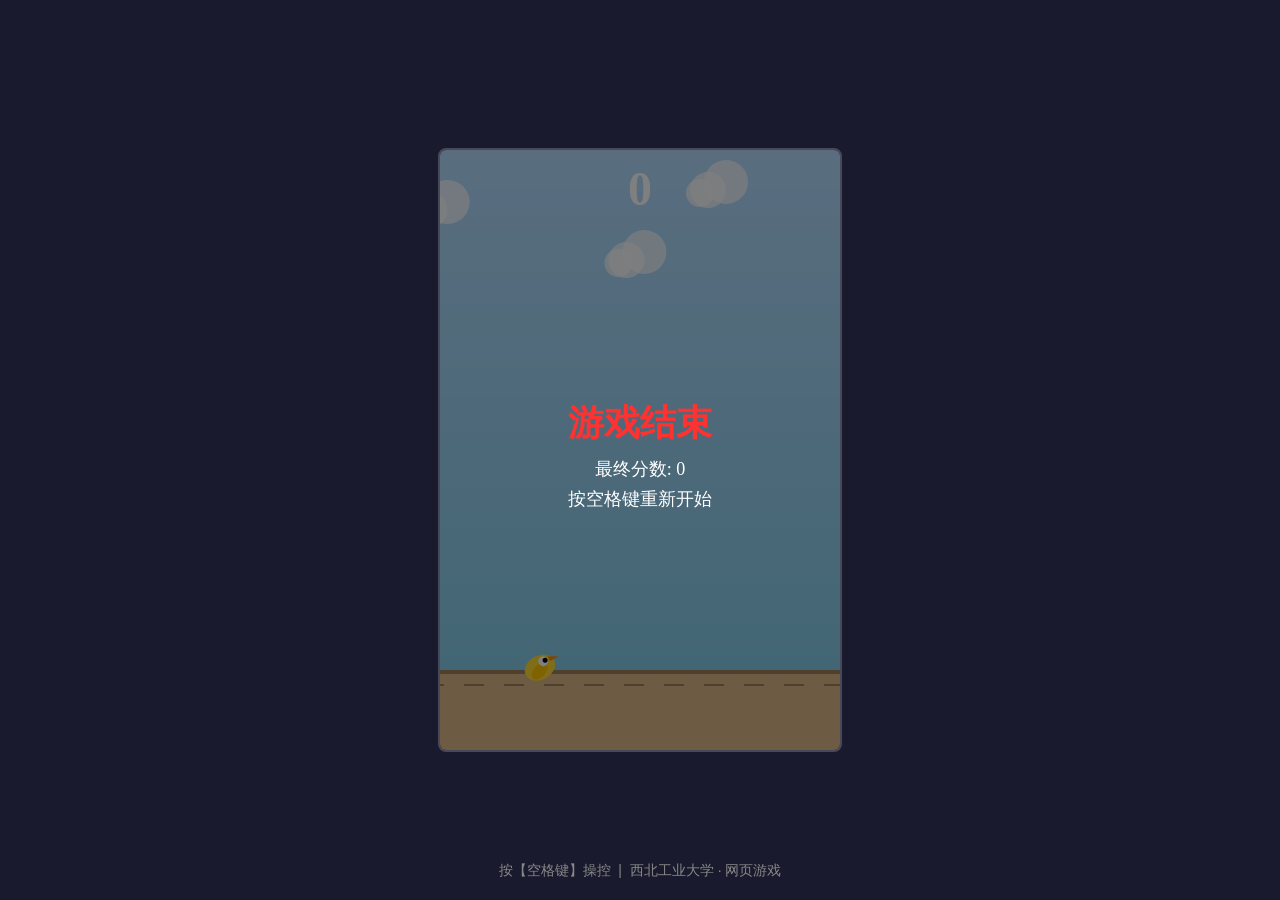
<file: flappy_bird_web/index.html>
<!DOCTYPE html>
<html lang="zh-CN">
<head>
    <meta charset="UTF-8">
    <title>Flappy Bird - 网页完整版</title>
    <style>
        body {
            margin: 0;
            background: #1a1a2e;
            display: flex;
            justify-content: center;
            align-items: center;
            height: 100vh;
            font-family: "Microsoft YaHei", sans-serif;
            user-select: none;
        }
        canvas {
            border: 2px solid rgba(255,255,255,0.2);
            border-radius: 8px;
        }
        #info {
            position: fixed;
            bottom: 20px;
            color: #888;
            font-size: 14px;
        }
    </style>
</head>
<body>
    <canvas id="game" width="400" height="600"></canvas>
    <div id="info">按【空格键】操控 &nbsp;|&nbsp; 西北工业大学 · 网页游戏</div>

    <script>
    // ========== Flappy Bird 网页完整版 ==========
    const canvas = document.getElementById("game");
    const ctx = canvas.getContext("2d");

    // 常量
    const W = 400, H = 600;
    const GROUND_H = 80;
    const BIRD_X = 100, BIRD_R = 16;

    // 物理
    const GRAVITY = 0.45;
    const JUMP = -7.5;

    // 管道
    const PIPE_W = 58, PIPE_GAP = 155, PIPE_SPEED = 3;
    const PIPE_INTERVAL = 90, CAP_H = 25;

    // 颜色
    const SKY_TOP = "#B4DCFF", SKY_BOT = "#87CEEB";
    const YELLOW = "#FFDC32", WHITE = "#FFF", GREEN = "#50B432";
    const DARK_GREEN = "#3C8C1E", PIPE_CAP = "#32A028";
    const GROUND_BROWN = "#DEB887", GROUND_DARK = "#A0825A";

    // 状态
    let bird = { y: 280, v: 0 };
    let pipes = [];
    let score = 0, frame = 0, gameOver = false;

    // ========== 🎵 简易音效（Web Audio API，比 Python 版更简单！） ==========
    const audioCtx = new (window.AudioContext || window.webkitAudioContext)();

    function beep(freq, duration, type = "square", vol = 0.08) {
        const osc = audioCtx.createOscillator();
        const gain = audioCtx.createGain();
        osc.type = type;
        osc.frequency.setValueAtTime(freq, audioCtx.currentTime);
        gain.gain.setValueAtTime(vol, audioCtx.currentTime);
        gain.gain.exponentialRampToValueAtTime(0.001, audioCtx.currentTime + duration);
        osc.connect(gain); gain.connect(audioCtx.destination);
        osc.start(); osc.stop(audioCtx.currentTime + duration);
    }

    function playJump() { beep(400, 0.08, "square", 0.06); }
    function playScore() { beep(880, 0.1, "square", 0.07); setTimeout(() => beep(1320, 0.08, "square", 0.05), 60); }
    function playHit()  { beep(80, 0.3, "sawtooth", 0.12); }

    // ========== 键盘 ==========
    document.addEventListener("keydown", e => {
        if (e.code === "Space") {
            e.preventDefault();
            if (gameOver) {
                // 重新开始
                bird = { y: 280, v: 0 };
                pipes = []; score = 0; frame = 0; gameOver = false;
            } else {
                bird.v = JUMP;
                playJump();
            }
        }
    });

    // ========== 碰撞检测 ==========
    function hitTest() {
        if (bird.y - BIRD_R <= 0 || bird.y + BIRD_R >= H - GROUND_H) return true;
        for (let p of pipes) {
            let half = PIPE_GAP / 2;
            // 上方管道
            if (BIRD_X + BIRD_R > p.x && BIRD_X - BIRD_R < p.x + PIPE_W) {
                if (bird.y - BIRD_R < p.gapY - half || bird.y + BIRD_R > p.gapY + half) return true;
            }
        }
        return false;
    }

    // ========== 绘制 ==========
    function drawSky() {
        let grad = ctx.createLinearGradient(0, 0, 0, H - GROUND_H);
        grad.addColorStop(0, SKY_TOP); grad.addColorStop(1, SKY_BOT);
        ctx.fillStyle = grad;
        ctx.fillRect(0, 0, W, H - GROUND_H);
    }

    function drawClouds() {
        ctx.fillStyle = "rgba(255,255,255,0.7)";
        let cloud = (cx, cy) => {
            ctx.beginPath(); ctx.arc(cx, cy, 18, 0, Math.PI*2); ctx.fill();
            ctx.beginPath(); ctx.arc(cx+18, cy-8, 22, 0, Math.PI*2); ctx.fill();
            ctx.beginPath(); ctx.arc(cx-8, cy+3, 14, 0, Math.PI*2); ctx.fill();
        };
        cloud((80 + frame*0.3) % (W+200) - 100, 60);
        cloud((280 + frame*0.2) % (W+200) - 100, 110);
        cloud((360 + frame*0.25) % (W+200) - 100, 40);
    }

    function drawBird() {
        let cx = BIRD_X, cy = bird.y;
        let tilt = Math.max(-0.5, Math.min(0.5, -bird.v * 0.1));
        let wing = Math.sin(frame * 0.3) * 5;

        ctx.save(); ctx.translate(cx, cy); ctx.rotate(tilt);

        // 身体
        ctx.fillStyle = YELLOW;
        ctx.beginPath(); ctx.ellipse(0, 0, BIRD_R, BIRD_R-4, 0, 0, Math.PI*2); ctx.fill();

        // 翅膀
        ctx.fillStyle = "#FFC800";
        ctx.beginPath(); ctx.ellipse(-2, 3, 10, 6, -0.3 + wing*0.03, 0, Math.PI*2); ctx.fill();

        // 眼睛
        ctx.fillStyle = WHITE;
        ctx.beginPath(); ctx.arc(6, -4, 5, 0, Math.PI*2); ctx.fill();
        ctx.fillStyle = "#000";
        ctx.beginPath(); ctx.arc(8, -4, 2.5, 0, Math.PI*2); ctx.fill();

        // 嘴巴
        ctx.fillStyle = "#FF8C00";
        ctx.beginPath(); ctx.moveTo(12, -1); ctx.lineTo(22, -1); ctx.lineTo(12, -6); ctx.fill();

        ctx.restore();
    }

    function drawPipe(p) {
        let half = PIPE_GAP / 2;
        // 上管身
        let topH = p.gapY - half - CAP_H;
        if (topH > 0) {
            ctx.fillStyle = GREEN;
            ctx.fillRect(p.x, 0, PIPE_W, topH);
        }
        // 上管帽
        ctx.fillStyle = PIPE_CAP;
        ctx.fillRect(p.x - 3, p.gapY - half - CAP_H, PIPE_W + 6, CAP_H);
        ctx.strokeStyle = DARK_GREEN; ctx.lineWidth = 2;
        ctx.strokeRect(p.x - 3, p.gapY - half - CAP_H, PIPE_W + 6, CAP_H);

        // 下管帽
        ctx.fillStyle = PIPE_CAP;
        ctx.fillRect(p.x - 3, p.gapY + half, PIPE_W + 6, CAP_H);
        ctx.strokeStyle = DARK_GREEN;
        ctx.strokeRect(p.x - 3, p.gapY + half, PIPE_W + 6, CAP_H);
        // 下管身
        let botY = p.gapY + half + CAP_H;
        ctx.fillStyle = GREEN;
        ctx.fillRect(p.x, botY, PIPE_W, H - botY);
    }

    function drawGround() {
        let gy = H - GROUND_H;
        ctx.fillStyle = GROUND_BROWN;
        ctx.fillRect(0, gy, W, GROUND_H);
        ctx.fillStyle = GROUND_DARK;
        ctx.fillRect(0, gy, W, 4);
        // 滚动条纹
        let off = (-frame * PIPE_SPEED) % 40;
        ctx.strokeStyle = GROUND_DARK; ctx.lineWidth = 2;
        for (let x = -40 + off; x < W + 40; x += 40) {
            ctx.beginPath(); ctx.moveTo(x, gy+15); ctx.lineTo(x+20, gy+15); ctx.stroke();
        }
    }

    function drawUI() {
        // 分数
        ctx.fillStyle = "#FFF"; ctx.font = "bold 48px Microsoft YaHei";
        ctx.textAlign = "center";
        ctx.fillText(score, W/2, 55);

        // 游戏结束
        if (gameOver) {
            ctx.fillStyle = "rgba(0,0,0,0.5)";
            ctx.fillRect(0, 0, W, H);
            ctx.fillStyle = "#FF3232"; ctx.font = "bold 36px Microsoft YaHei";
            ctx.fillText("游戏结束", W/2, H/2 - 15);
            ctx.fillStyle = "#FFF"; ctx.font = "18px Microsoft YaHei";
            ctx.fillText("最终分数: " + score, W/2, H/2 + 25);
            ctx.fillText("按空格键重新开始", W/2, H/2 + 55);
        }
    }

    // ========== 游戏循环 ==========
    function update() {
        if (!gameOver) {
            // 物理
            bird.v += GRAVITY;
            bird.y += bird.v;

            // 管道生成
            frame++;
            if (frame % PIPE_INTERVAL === 0) {
                let gapY = 120 + Math.random() * (H - GROUND_H - 240);
                pipes.push({ x: W, gapY: gapY, scored: false });
            }

            // 管道移动 + 计分
            for (let p of pipes) {
                p.x -= PIPE_SPEED;
                if (p.x + PIPE_W < BIRD_X && !p.scored) {
                    score++;
                    p.scored = true;
                    playScore();
                }
            }

            // 删除 + 碰撞
            pipes = pipes.filter(p => p.x + PIPE_W > 0);
            if (hitTest()) { gameOver = true; playHit(); }
        }

        // 绘制
        drawSky();
        drawClouds();
        for (let p of pipes) drawPipe(p);
        drawGround();
        drawBird();
        drawUI();
    }

    setInterval(update, 1000 / 60);
    console.log("🎮 Flappy Bird 网页完整版已启动！");
    </script>
</body>
</html>
</file>
